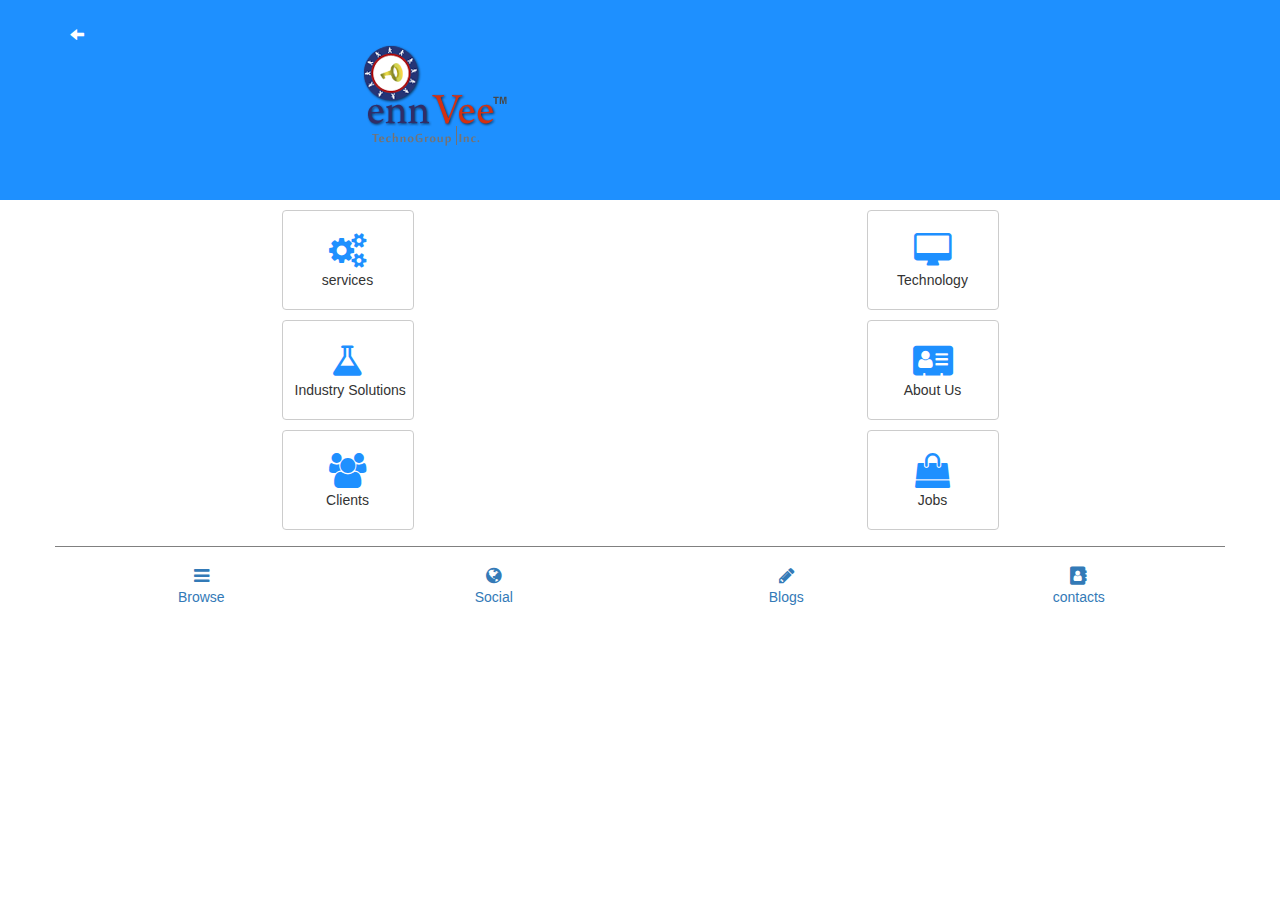
<file: index.html>
<!DOCTYPE html>
<html>
<head>
<meta name="viewport" content="width=device-width, initial-scale=1, maximum-scale=1, user-scalable=no">
<link rel="stylesheet" type="text/css" href="css/bootstrap.css"/>
<link rel="stylesheet" type="text/css" href="css/main.css"/>
<link rel="stylesheet" type="text/css" href="css/font-awesome.css"/>
</head>
<body>
<!-- header section starts Here by jyothi-->
<section class="header">
 <div class="container">
    <div class="row main">
		<div class="col-xs-12">
		 <a href="#">
			 <span class="glyphicon glyphicon-arrow-left"></span>
		 </a>
		</div>
		</div>
		<div class="row img">
		<div class="col-xs-3 col-xs-push-3">
			 <img src="images/Logo.png" class="img-responsive" alt="Responsive image">
			
		</div>
		</div>
  </div>
</section>

<!-- header ends Shruthi-->

<!--first section starts-->
<section class="first">
<div class="container">
	<div class="row icon">
		<div class="col-xs-6 ">
			 <button type="submit" class="btn btn-default">
			 <i class="fa fa-cogs" aria-hidden="true"></i>
			 <div class="desc">services</div>
			 </button>
		</div>
		<div class="col-xs-6 ">
			 <button type="submit" class="btn btn-default">
			 <i class="fa fa-desktop" aria-hidden="true"></i>
			 <div class="desc">Technology</div>
			 </button>
		</div>
	</div>
</div>
</section>
<!--first ends-->

<!--second section  starts-->
<section class="second">
	<div class="container">
		<div class="row second">
			<div class="col-xs-6 ">
				 <button type="submit" class="btn btn-default">
				 <i class="fa fa-flask" aria-hidden="true"></i>
				 <div class="desc">Industry Solutions</div>
				 </button>
			</div>
			<div class="col-xs-6 ">
				 <button type="submit" class="btn btn-default">
				 <i class="fa fa-address-card" aria-hidden="true"></i>
				 <div class="desc">About Us</div>
				 </button>
			</div>
		</div>
	</div>
</section>

<!--second ends-->

<!--third section  starts-->
<section class="third">
	<div class="container">
		<div class="row third">
			<div class="col-xs-6 ">
				 <button type="submit" class="btn btn-default">
				<i class="fa fa-users" aria-hidden="true"></i>
				 <div class="desc">Clients</div>
				 </button>
			</div>
			<div class="col-xs-6 ">
				 <button type="submit" class="btn btn-default">
				 <i class="fa fa-shopping-bag" aria-hidden="true"></i>
				 <div class="desc">Jobs</div>
				 </button>
			</div>
		</div>
	</div>
</section>

<!--footer starts-->

<footer>
	<div class="container">
		<div class="row footer">
			<div class="col-xs-3 ">
				 <a href="#">
				<i class="fa fa-bars" aria-hidden="true"></i>
				<div class="desc">Browse</div>
				 </a>
			</div>
			<div class="col-xs-3 ">
				 <a href="#">
				<i class="fa fa-globe" aria-hidden="true"></i>
				<div class="desc">Social</div>
				 </a>
			</div>
			<div class="col-xs-3 ">
				 <a href="#">
				<i class="fa fa-pencil" aria-hidden="true"></i>
				<div class="desc">Blogs</div>
				 </a>
			</div>
			<div class="col-xs-3 ">
				 <a href="#">
				<i class="fa fa-address-book" aria-hidden="true"></i>
				<div class="desc">contacts</div>
				 </a>
			</div>
			
		</div>
	</div>
</footer>

<!--footer ends-->

<script src="js/jquery-3.1.1.js"></script>
<script src="js/bootstrap.js"></script>
</body>
</html>
</file>
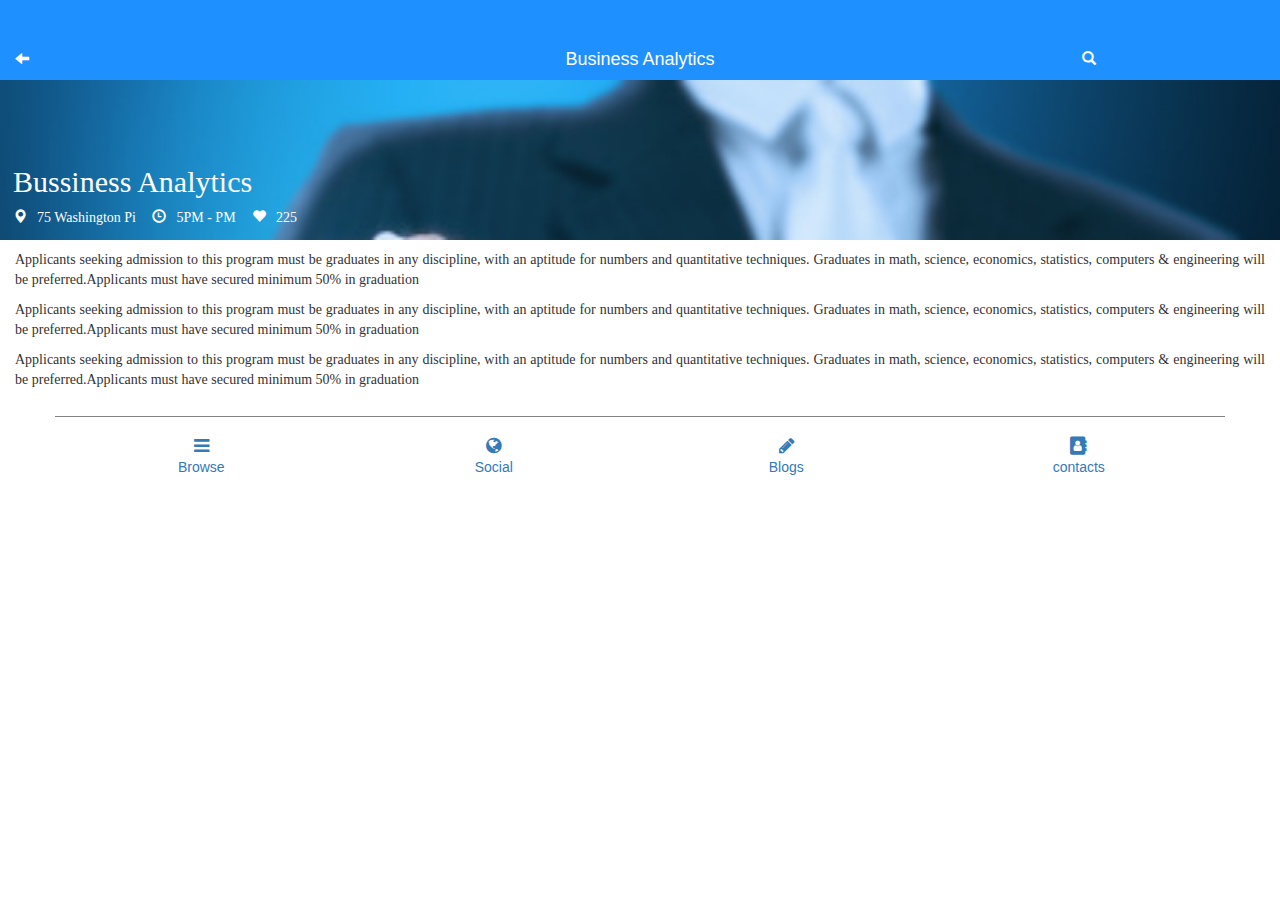
<file: Bussiness-Analytics.html>
<!DOCTYPE html>
<html>
<head>
<meta name="viewport" content="width=device-width, initial-scale=1, maximum-scale=1, user-scalable=no">
<title>Business Analytics</title>
<link rel="stylesheet" type="text/css" href="css/bootstrap.css"/>
<link rel="stylesheet" type="text/css" href="css/main.css"/>
<link rel="stylesheet" type="text/css" href="css/font-awesome.css"/>
</head>
<body>
<section class="first">
		<div class="container-fluid">
			<div class="row">
				<div class="col-xs-2">
					<span class="glyphicon glyphicon-arrow-left" aria-hidden="true"></span>
				</div>
				<div class="col-xs-8">
					<h4>Business Analytics</h4>
				</div>
				<div class="col-xs-2">
					<span class="glyphicon glyphicon-search" aria-hidden="true"></span>
				</div>
			</div>
		</div>
</section>
<section class="detail">
		<div class="container-fluid">
			<div class="row">
				<h2>Bussiness Analytics</h2>
				<h5><span class="glyphicon glyphicon-map-marker" aria-hidden="true"></span>75 Washington Pi 
				<span class="glyphicon glyphicon-time" aria-hidden="true"></span>5PM - PM
				<span class="glyphicon glyphicon-heart" aria-hidden="true"></span>225</h5>
			</div>
			<div class="content">
					<p>Applicants seeking admission to this program must be graduates 
					in any discipline, with an aptitude for numbers and quantitative techniques.
					Graduates in math, science, economics, statistics, computers & engineering will
					be preferred.Applicants must have secured minimum 50% in graduation</p>
					<p>
					Applicants seeking admission to this program must be graduates 
					in any discipline, with an aptitude for numbers and quantitative techniques.
					Graduates in math, science, economics, statistics, computers & engineering will
					be preferred.Applicants must have secured minimum 50% in graduation</p>
					<p>
					Applicants seeking admission to this program must be graduates 
					in any discipline, with an aptitude for numbers and quantitative techniques.
					Graduates in math, science, economics, statistics, computers & engineering will
					be preferred.Applicants must have secured minimum 50% in graduation</p>				
			</div>
		</div>
</section>

<footer>
	<div class="container">
		<div class="row footer">
			<div class="col-xs-3 col-sm-3">
				 <a href="#">
				<i class="fa fa-bars" aria-hidden="true"></i>
				<div class="desc">Browse</div>
				 </a>
			</div>
			<div class="col-xs-3 col-sm-3">
				 <a href="#">
				<i class="fa fa-globe" aria-hidden="true"></i>
				<div class="desc">Social</div>
				 </a>
			</div>
			<div class="col-xs-3 col-sm-3">
				 <a href="#">
				<i class="fa fa-pencil" aria-hidden="true"></i>
				<div class="desc">Blogs</div>
				 </a>
			</div>
			<div class="col-xs-3 col-sm-3">
				 <a href="#">
				<i class="fa fa-address-book" aria-hidden="true"></i>
				<div class="desc">contacts</div>
				 </a>
			</div>
			
		</div>
	</div>
</footer>
</body>
</html>
</file>
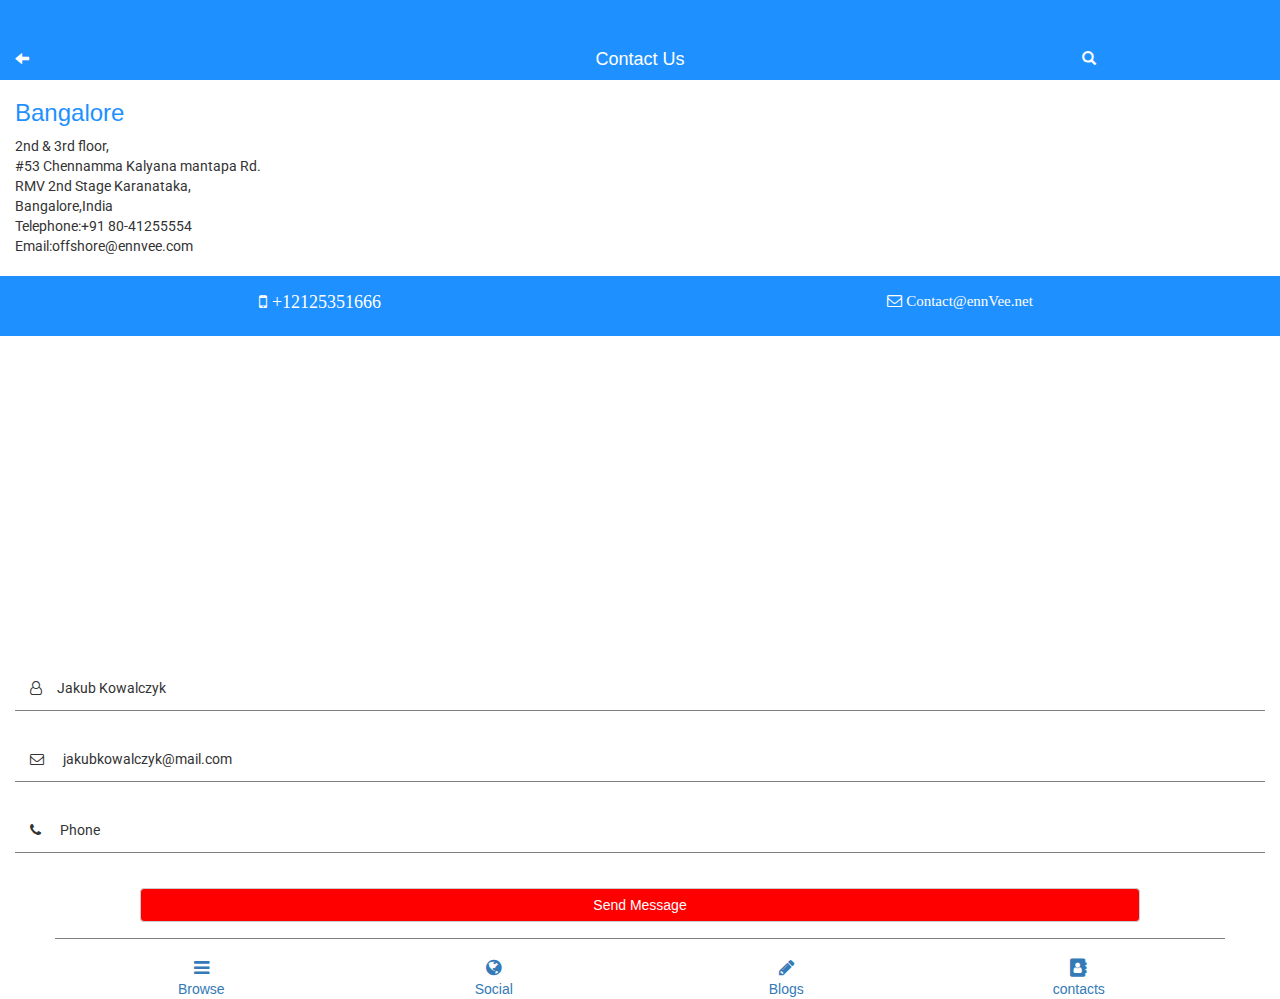
<file: contacts.html>
<!DOCTYPE html>
<html>
<title>Contact Us</title>
<link rel="stylesheet" type="text/css" href="css/bootstrap.css"/>
<link rel="stylesheet" type="text/css" href="css/main.css"/>
<link rel="stylesheet" type="text/css" href="css/font-awesome.css"/>
<link href="https://fonts.googleapis.com/css?family=Roboto" rel="stylesheet"> 

</head>
<body>
<section class="first">
		<div class="container-fluid">
			<div class="row">
				<div class="col-xs-2">
					<span class="glyphicon glyphicon-arrow-left" aria-hidden="true"></span>
				</div>
				<div class="col-xs-8">
					<h4>Contact Us</h4>
				</div>
				<div class="col-xs-2">
					<span class="glyphicon glyphicon-search" aria-hidden="true"></span>
				</div>
			</div>
		</div>
</section>

<Section class="address">
        <div class="container-fluid">
			<div class="row">
				<div class="col-xs-12">
					<address>
						  <h3>Bangalore</h3>
						  2nd & 3rd floor,<br>
						  #53 Chennamma Kalyana mantapa Rd.<br>
						  RMV 2nd Stage Karanataka,<br>
						  Bangalore,India <br>
						  Telephone:+91 80-41255554<br>
						  Email:offshore@ennvee.com
					</address>
				</div>
			</div>
		</div>
</section>

<Section class="map">
        <div class="container-fluid">
			<div class="row">
				<div class="col-xs-6 one">
					<i class="fa fa-mobile" aria-hidden="true">  +12125351666</i>
				</div>
				<div class="col-xs-6 two">
				<i class="fa fa-envelope-o" aria-hidden="true"> Contact@ennVee.net</i>
				</div>
			</div>
			<div class="row">
				<div class="col-xs-12">
				<iframe src="https://www.google.com/maps/embed?pb=!1m18!1m12!1m3!1d20590.290260491973!2d-88.21859618878622!3d41.81471011510361!2m3!1f0!2f0!3f0!3m2!1i1024!2i768!4f13.1!3m3!1m2!1s0x880ef92e62b93991%3A0xc0023e0975104a75!2sennVee+TechnoGroup+Inc!5e0!3m2!1sen!2sus!4v1482491725660" width="300" height="300" frameborder="0" style="border:0" allowfullscreen></iframe>
				</div>
			</div>
		</div>
</section>

<Section class="contact">
        <div class="container-fluid">
			<div class="row contact">
				<div class="col-xs-12 one">
					<i class="fa fa-user-o" aria-hidden="true"><span>Jakub Kowalczyk</span> </i>
					<i class="fa fa-envelope-o" aria-hidden="true"> <span>jakubkowalczyk@mail.com</span> </i>
					<i class="fa fa-phone" aria-hidden="true"> <span>Phone</span> </i>
				</div>
			</div>
			<div class="row">
				<div class="col-xs-12 two">
				   <button type="submit" class="btn btn-default">Send Message</button>
			    </div>
			</div>
		</div>
</section>

<footer>
	<div class="container">
		<div class="row footer">
			<div class="col-xs-3 col-sm-3">
				 <a href="#">
				<i class="fa fa-bars" aria-hidden="true"></i>
				<div class="desc">Browse</div>
				 </a>
			</div>
			<div class="col-xs-3 col-sm-3">
				 <a href="#">
				<i class="fa fa-globe" aria-hidden="true"></i>
				<div class="desc">Social</div>
				 </a>
			</div>
			<div class="col-xs-3 col-sm-3">
				 <a href="#">
				<i class="fa fa-pencil" aria-hidden="true"></i>
				<div class="desc">Blogs</div>
				 </a>
			</div>
			<div class="col-xs-3 col-sm-3">
				 <a href="#">
				<i class="fa fa-address-book" aria-hidden="true"></i>
				<div class="desc">contacts</div>
				 </a>
			</div>
			
		</div>
	</div>
</footer>


<script src="js/jquery-3.1.1.js"></script>
<script src="js/bootstrap.js"></script>
</body>
</html>
</file>
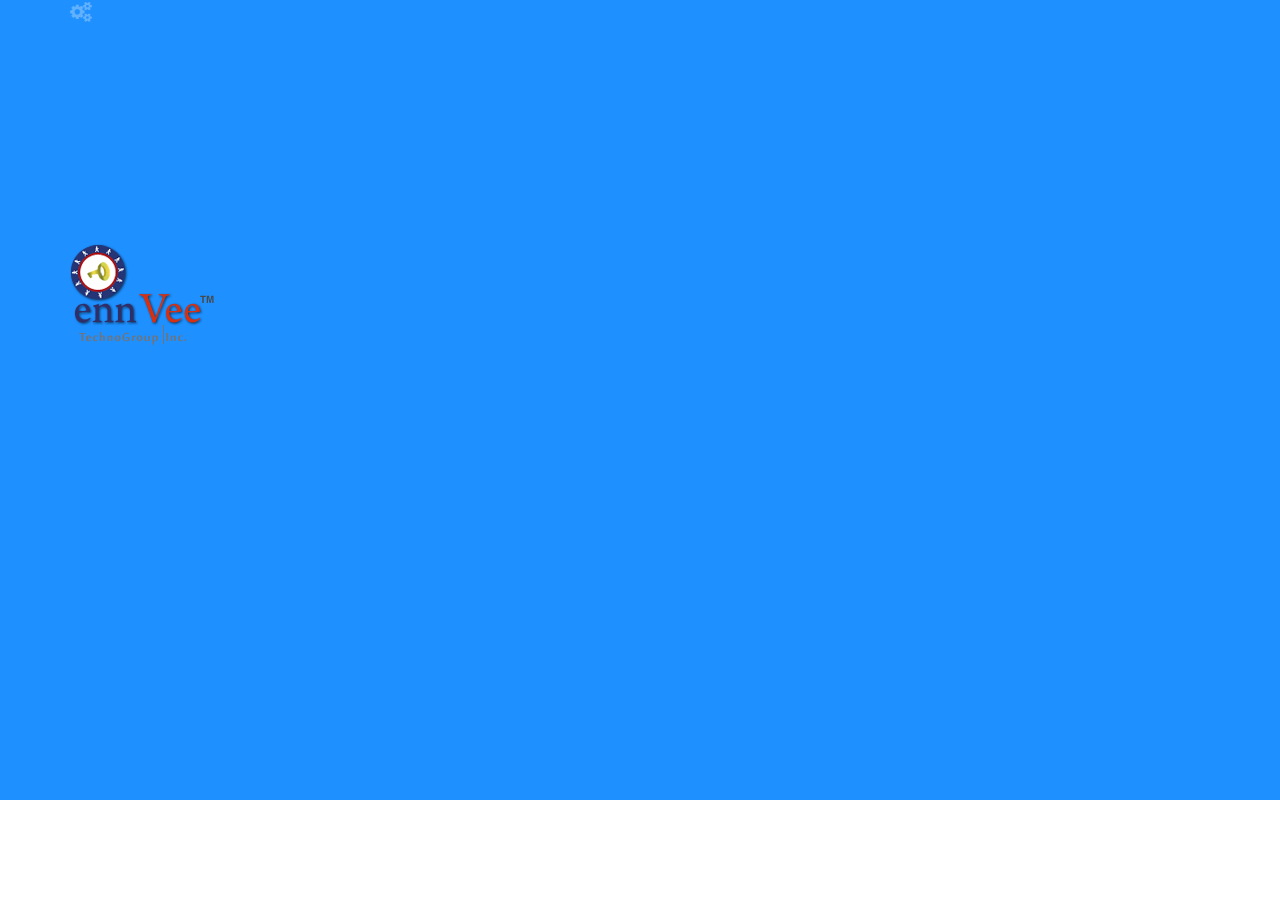
<file: homepage.html>
<!DOCTYPE html>
<html>
<head>
<title>Home Page</title>
<link rel="stylesheet" type="text/css" href="css/bootstrap.css"/>
<link rel="stylesheet" type="text/css" href="css/main.css"/>
<link rel="stylesheet" type="text/css" href="css/font-awesome.css"/>
<link href="https://fonts.googleapis.com/css?family=Roboto" rel="stylesheet"> 
</head>

<body>
<section class="homepage">
    <div class="container">
		<div class="row logo">
		<div class="col-xs-12">
		<i class="fa fa-cogs" aria-hidden="true"></i>
		    <div class="logo">
			  <img src="images/Logo.png" class="img-responsive" alt="Responsive image"/>
			</div>
		</div>
		</div>
	</div>
</section>
<!--html-->
<script src="js/jquery-3.1.1.js"></script>
<script src="js/bootstrap.js"></script>
</body>
</html>
</file>
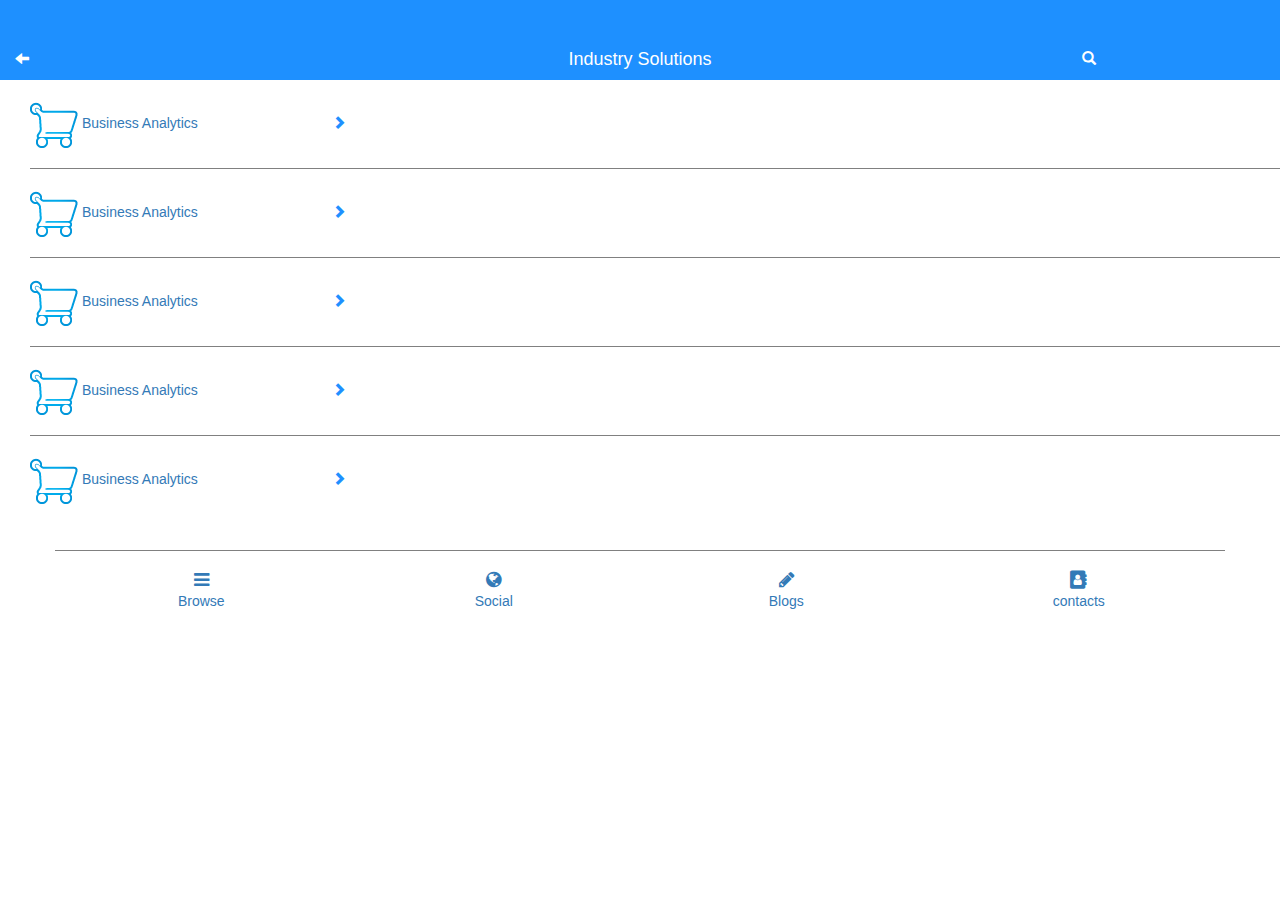
<file: industry-solutions.html>
<!DOCTYPE html>
<html>
<head>
<meta name="viewport" content="width=device-width, initial-scale=1, maximum-scale=1, user-scalable=no">
<title>Industry Solutions</title>
<link rel="stylesheet" type="text/css" href="css/bootstrap.css"/>
<link rel="stylesheet" type="text/css" href="css/main.css"/>
<link rel="stylesheet" type="text/css" href="css/font-awesome.css"/>
</head>
<body>
<section class="first">
		<div class="container-fluid">
			<div class="row">
				<div class="col-xs-2">
					<span class="glyphicon glyphicon-arrow-left" aria-hidden="true"></span>
				</div>
				<div class="col-xs-8">
					<h4>Industry Solutions</h4>
				</div>
				<div class="col-xs-2">
					<span class="glyphicon glyphicon-search" aria-hidden="true"></span>
				</div>
			</div>
		</div>
</section>
<section class="second">
		<div class="container-fluid">
			<div class="row">
				<div class="topic">
					<img src="images/shopping-cart_basic_blue.png"/>
					<a href="#">Business Analytics</a>
					<span class="glyphicon glyphicon-chevron-right" aria-hidden="true"></span>
				</div>
				<div class="topic">
					<img src="images/shopping-cart_basic_blue.png"/>
					<a href="#">Business Analytics</a>
					<span class="glyphicon glyphicon-chevron-right" aria-hidden="true"></span>
				</div>
				<div class="topic">
					<img src="images/shopping-cart_basic_blue.png"/>
					<a href="#">Business Analytics</a>
					<span class="glyphicon glyphicon-chevron-right" aria-hidden="true"></span>
				</div>
				<div class="topic">
					<img src="images/shopping-cart_basic_blue.png"/>
					<a href="#">Business Analytics</a>
					<span class="glyphicon glyphicon-chevron-right" aria-hidden="true"></span>
				</div>
				<div class="topic">
					<img src="images/shopping-cart_basic_blue.png"/>
					<a href="#">Business Analytics</a>
					<span class="glyphicon glyphicon-chevron-right" aria-hidden="true"></span>
				</div>
			</div>
		</div>
</section>

<footer>
	<div class="container">
		<div class="row footer">
			<div class="col-xs-3 col-sm-3">
				 <a href="#">
				<i class="fa fa-bars" aria-hidden="true"></i>
				<div class="desc">Browse</div>
				 </a>
			</div>
			<div class="col-xs-3 col-sm-3">
				 <a href="#">
				<i class="fa fa-globe" aria-hidden="true"></i>
				<div class="desc">Social</div>
				 </a>
			</div>
			<div class="col-xs-3 col-sm-3">
				 <a href="#">
				<i class="fa fa-pencil" aria-hidden="true"></i>
				<div class="desc">Blogs</div>
				 </a>
			</div>
			<div class="col-xs-3 col-sm-3">
				 <a href="#">
				<i class="fa fa-address-book" aria-hidden="true"></i>
				<div class="desc">contacts</div>
				 </a>
			</div>
			
		</div>
	</div>
</footer>


<script src="js/jquery-3.1.1.js"></script>
<script src="js/bootstrap.js"></script>
</body>
</html>
</file>
<file: css/main.css>
.header {background-color:#1E90FF; height:200px;}
.header  .container  .row.img  .col-xs-3{width:100%;}
.header  .container  .row.main  a{color:white; margin-top:30px;}
.header  .container  .row.main  span{margin-top:26px;}

.first  .container  .row.icon{margin-top:10px;text-align:center;}
.first  .container  .row.icon  button {width:132px; height:100px;}
.first  .container  .row.icon  button i{font-size: 35px; color: #1E90FF;padding: 2px;}

.second  .container  .row.second{margin-top:10px;text-align:center;}
.second  .container  .row.second  button{width:132px; height:100px;}
.second  .container  .row.second  button i{font-size: 35px;color: #1E90FF;padding: 2px;}

.third  .container  .row.third{margin-top:10px;text-align:center;}
.third  .container  .row.third  button{width:132px; height:100px;}
.third  .container  .row.third  button i{font-size: 35px;color: #1E90FF;padding: 2px;}

.first .container-fluid{background-color:#1E90FF; }
.first .container-fluid .row h4{color:white;text-align:center; margin-top:50px;}
.first .container-fluid .row span{color:white; margin-top:50px; }
.second .container-fluid .topic{border-bottom:1px solid grey; margin-top:20px; margin-bottom:10px; padding-bottom:20px; margin-left:30px;}
.second .container-fluid .topic:last-child{border-bottom:none;}
.second .container-fluid .topic span{color:#1E90FF; margin-left:130px;}

footer .container .row.footer {border-top: 1px grey solid;margin-top: 16px;}
footer .container .row.footer .col-xs-3 {text-align: center;margin-top: 20px;}
footer .container .row.footer .col-xs-3 a i {font-size:18px;}


.detail .container-fluid .row{background-image:url("../images/bg.jpg");background-size:100%;background-repeat:no-repeat;height:160px;}
.detail .container-fluid .row h2{color:white; margin-left: 13px;margin-top: 85px;font-family:'Oswald';}
.detail .container-fluid .row h5{color:white; font-family:'Oswald';}
.detail .container-fluid .row h5 span{margin-right:10px;margin-left:13px;}
.detail .container-fluid .content p{font-family:'Roboto'; margin-top:10px; text-align:justify;}


.address .container-fluid .row address h3 {color:#1E90FF; font-family: 'Oswald', sans-serif;}
.address .container-fluid .row address {font-family: 'Roboto', sans-serif;}
.map{background-color:#1E90FF; height:60px;font-family: 'Roboto', sans-serif;}
.map .row .col-xs-6{text-align:center;}
.map .row .col-xs-6.one  i{color:white; font-size:18px;  margin-top: 17px;}
.map .row .col-xs-6.two  i{color:white; font-size:15px;  margin-top: 17px;}
.map .row .col-xs-12 iframe{margin-top:22px;width:100%}
.contact .container-fluid  .row.contact i {border-bottom: 1px solid grey;width: 100%;margin-top: 26px;padding:15px;}
.contact .container-fluid  .row.contact span {margin-top: 26px;padding:15px;font-family: 'Roboto', sans-serif;}
.contact .container-fluid  .row .col-xs-12.two{text-align:center;}
.contact .container-fluid  .row  .col-xs-12.two  button {background: red;color: white;width: 80%;margin-top: 35px;}


.homepage  {background-color:#1E90FF;height:800px;}
.homepage  .container  .row.logo  .col-xs-12 i{color:white;opacity:0.3; font-size:20px;margin-top:2px;}
.homepage  .container  .row.logo  .col-xs-12 .logo  img {text-align:center; margin-top:220px;}
</file>
